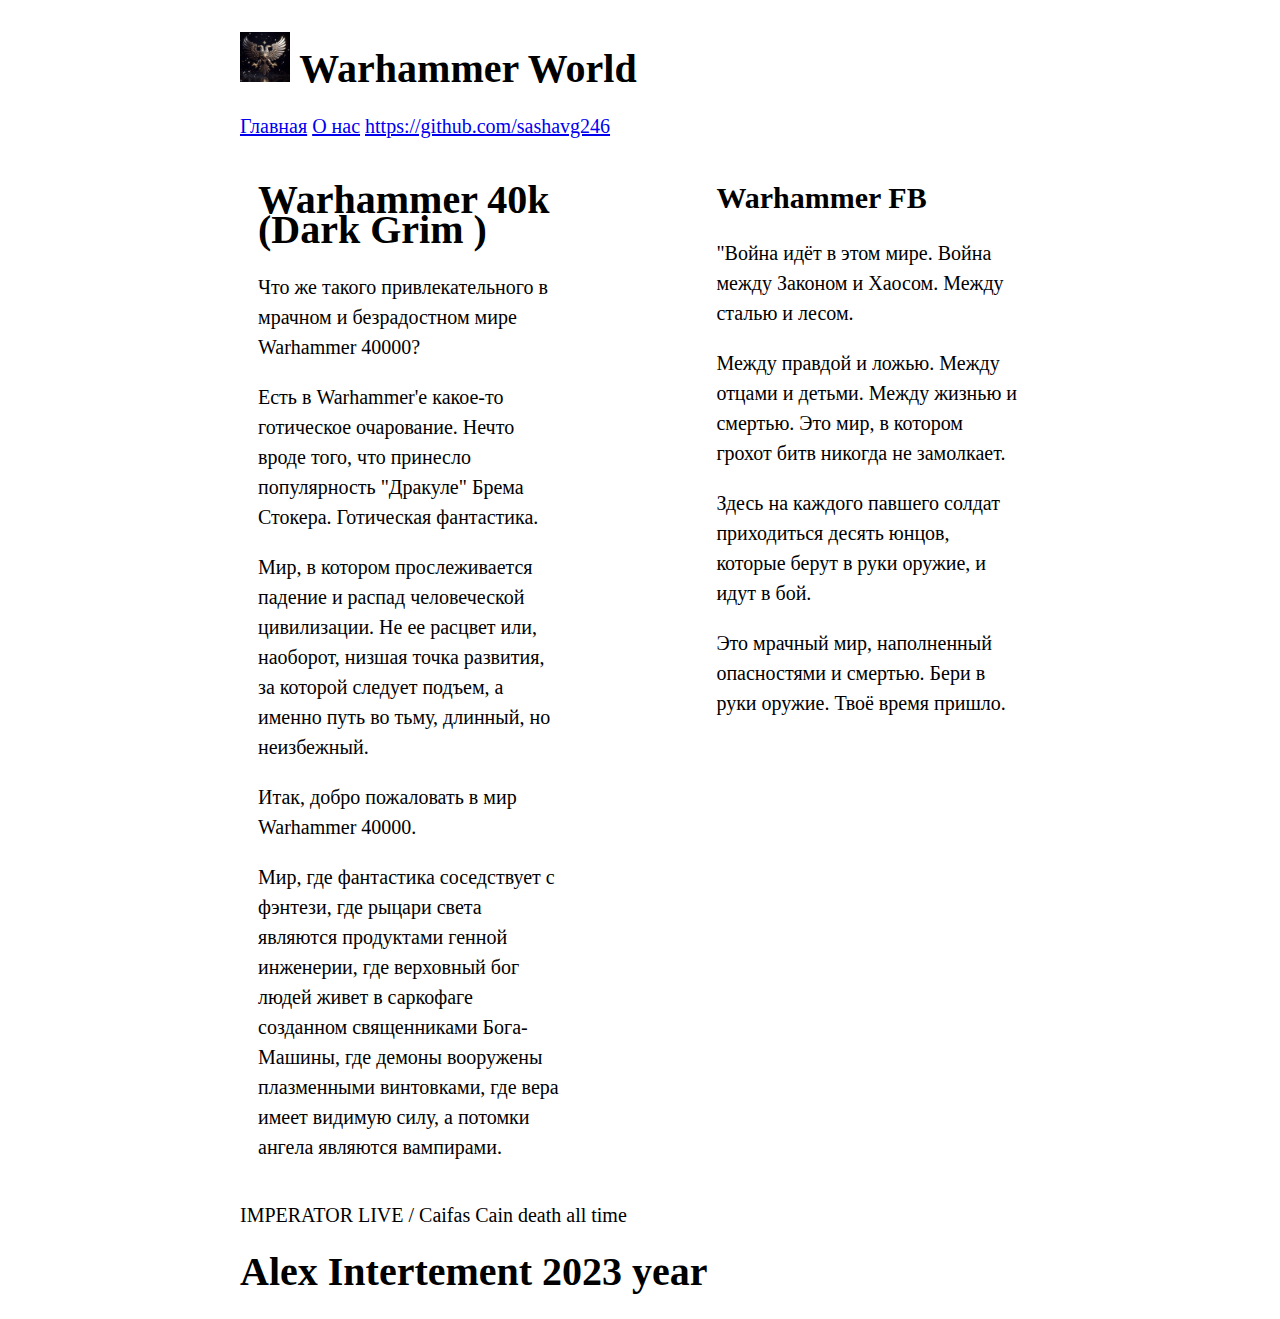
<file: index.html>
<!DOCTYPE html>
<html lang="en">

<head>
  <meta charset="UTF-8" />
  <meta name="viewport" content="width=device-width, initial-scale=1.0" />
  <title>Warhammer FB/40K</title>
  <link rel="stylesheet" href="./css/style.css" />
  <!-- HTML Meta Tags -->
  <title>Warhammer FB/40k</title>
  <meta name="description"
    content="Это аналог FandomWiki только по вархамеру на вяский случай если на теретори Украины  будет заблочен FAndom " />

  <!-- Facebook Meta Tags -->
  <meta property="og:url" content="https://sashavg246.github.io/" />
  <meta property="og:type" content="website" />
  <meta property="og:title" content="Warhammer FB/40k" />
  <meta property="og:description"
    content="Это аналог FandomWiki только по вархамеру на вяский случай если на теретори Украины  будет заблочен FAndom " />
  <meta property="og:image"
    content="https://raw.githubusercontent.com/sashavg246/sashavg246.github.io/main/src/index/aquila.jpg" />

  <!-- Twitter Meta Tags -->
  <meta name="twitter:card" content="summary_large_image" />
  <meta property="twitter:domain" content="sashavg246.github.io" />
  <meta property="twitter:url" content="https://sashavg246.github.io/" />
  <meta name="twitter:title" content="Warhammer FB/40k" />
  <meta name="twitter:description"
    content="Это аналог FandomWiki только по вархамеру на вяский случай если на теретори Украины  будет заблочен FAndom " />
  <meta name="twitter:image"
    content="https://raw.githubusercontent.com/sashavg246/sashavg246.github.io/main/src/index/aquila.jpg" />
  <link rel="icon" type="image/x-icon" href="favicon.ico">
</head>


<body>
  <header>
    <h1><img src="images/aquila.jpeg" width=50 heigth=50 alt="Логотип вашего сайта">
      Warhammer World</h1>
  </header>
  <nav>
    <a href="#">Главная</a>
    <a href="#">О нас</a>
    <a href="#">https://github.com/sashavg246</a>
  </nav>
  </div>
  </header>
  <main id="grid-general">
    <article class="column" id="wh">


      <h1>Warhammer 40k (Dark Grim )</h1>
      <p>
        Что же такого привлекательного в мрачном и безрадостном мире Warhammer
        40000?
      </p>
      <p>
        Есть в Warhammer'е какое-то готическое очарование. Нечто вроде того, что
        принесло популярность "Дракуле" Брема Стокера. Готическая фантастика.
      </p>
      <p>
        Мир, в котором прослеживается падение и распад человеческой цивилизации.
        Не ее расцвет или, наоборот, низшая точка развития, за которой следует
        подъем, а именно путь во тьму, длинный, но неизбежный.
      </p>
      <p>Итак, добро пожаловать в мир Warhammer 40000.</p>
      <p>
        Мир, где фантастика соседствует с фэнтези, где рыцари света являются
        продуктами генной инженерии, где верховный бог людей живет в саркофаге
        созданном священниками Бога-Машины, где демоны вооружены плазменными
        винтовками, где вера имеет видимую силу, а потомки ангела являются
        вампирами.
      </p>

    </article>
    <article class="column" id="fb">
      <h2>Warhammer FB
      </h2>
      <p>"Война идёт в этом мире. Война между Законом и Хаосом. Между сталью и лесом. </p>
      <p>Между правдой и ложью. Между отцами и детьми. Между жизнью и смертью. Это мир, в котором грохот битв никогда не
        замолкает. </p>
      <p>Здесь на каждого павшего солдат приходиться десять юнцов, которые берут в руки оружие, и идут в бой.</p>
      <p>Это мрачный мир, наполненный опасностями и смертью. Бери в руки оружие. Твоё время пришло.</p>
    </article>
  </main>
  IMPERATOR LIVE / Caifas Cain death all time

  <footer>
    <h1>Alex Intertement 2023 year</h1>
  </footer>
</body>

</html>
</file>
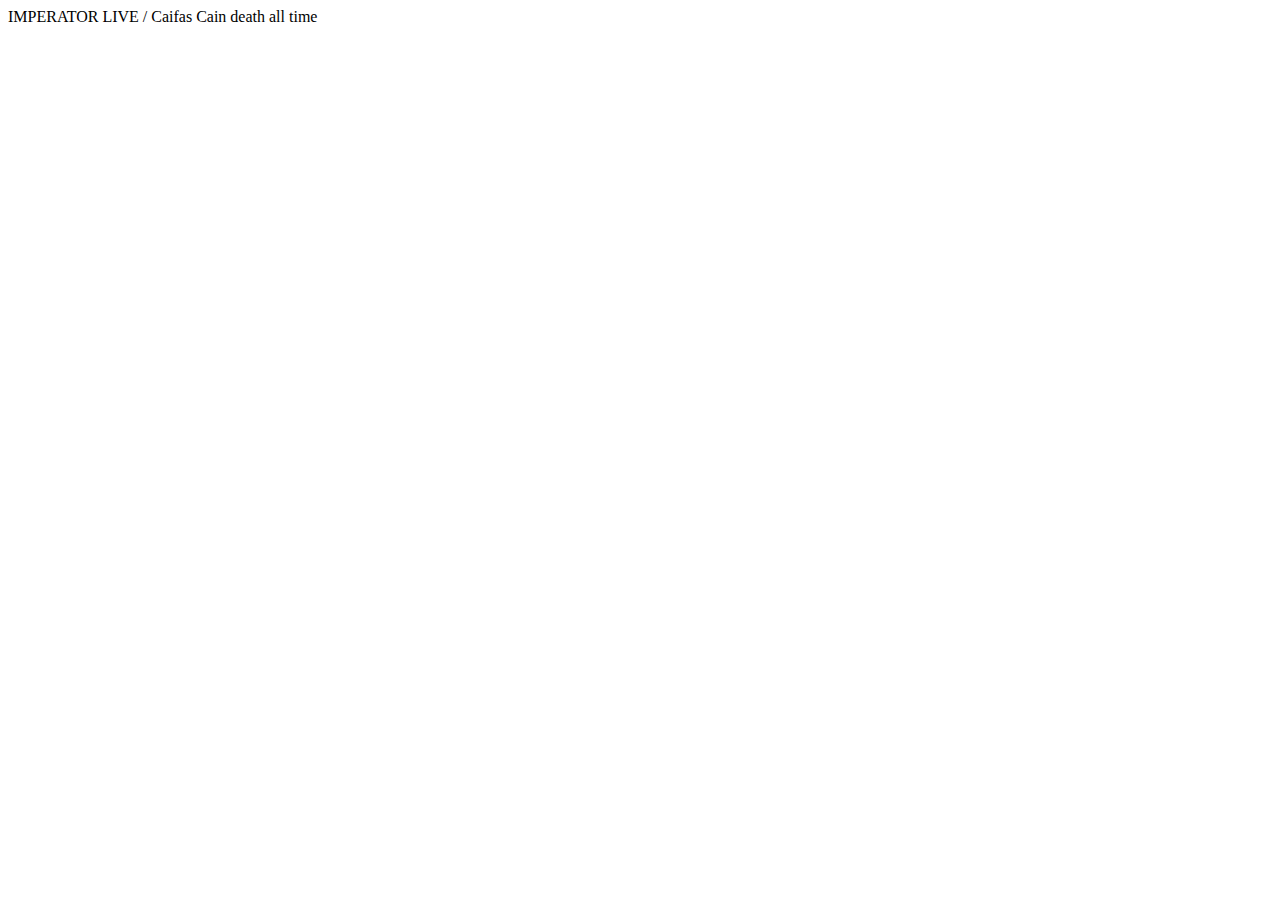
<file: html/index.html>
<!DOCTYPE html>
<html lang="en">
  <head>
    <meta charset="UTF-8" />
    <meta name="viewport" content="width=device-width, initial-scale=1.0" />
    <title>Warhammer FB/40K</title>
    
  <!-- HTML Meta Tags -->
  <title>Warhammer FB/40k</title>
  <meta name="description" content="Это аналог FandomWiki только по вархамеру на вяский случай если на теретори Украины  будет заблочен FAndom ">

  <!-- Facebook Meta Tags -->
  <meta property="og:url" content="https://sashavg246.github.io/">
  <meta property="og:type" content="website">
  <meta property="og:title" content="Warhammer FB/40k">
  <meta property="og:description" content="Это аналог FandomWiki только по вархамеру на вяский случай если на теретори Украины  будет заблочен FAndom ">
  <meta property="og:image" content="D:\clone\sashavg246.github.io\src\index\aquila.jpg">

  <!-- Twitter Meta Tags -->
  <meta name="twitter:card" content="summary_large_image">
  <meta property="twitter:domain" content="sashavg246.github.io">
  <meta property="twitter:url" content="https://sashavg246.github.io/">
  <meta name="twitter:title" content="Warhammer FB/40k">
  <meta name="twitter:description" content="Это аналог FandomWiki только по вархамеру на вяский случай если на теретори Украины  будет заблочен FAndom ">
  <meta name="twitter:image" content="D:\clone\sashavg246.github.io\src\index\aquila.jpg">

        
  </head>
  <body>
    <header></header>
    <main> 
      
    </main>
    IMPERATOR LIVE / Caifas Cain death all time  
  </body>
</html>
</file>
<file: css/style.css>
body {
  max-width: 40em;
  margin: 0 auto;
  padding: 5px;
  font-family: Georgia, serif;
  font-size: 20px;
  line-height: 30px;
  background-color: #fff;
  color: #000;
}

#grid-general {
  display: grid;
  grid-template-rows: 50%;
  grid-template-columns: 50%50%;
  grid-gap: 10%;
  padding: 2vh;
}

#wh{
  background-image: url(https://upload.wikimedia.org/wikipedia/commons/7/7c/Keno_mini_wargame.jpg);
}
#fb{
  background-image: url(https://upload.wikimedia.org/wikipedia/commons/8/81/Wh40k_painting_miniature.jpg);
}


.column{
  float: right;
  width: 80%;
  background-size: cover;
  background-position-x: center;
}
</file>
